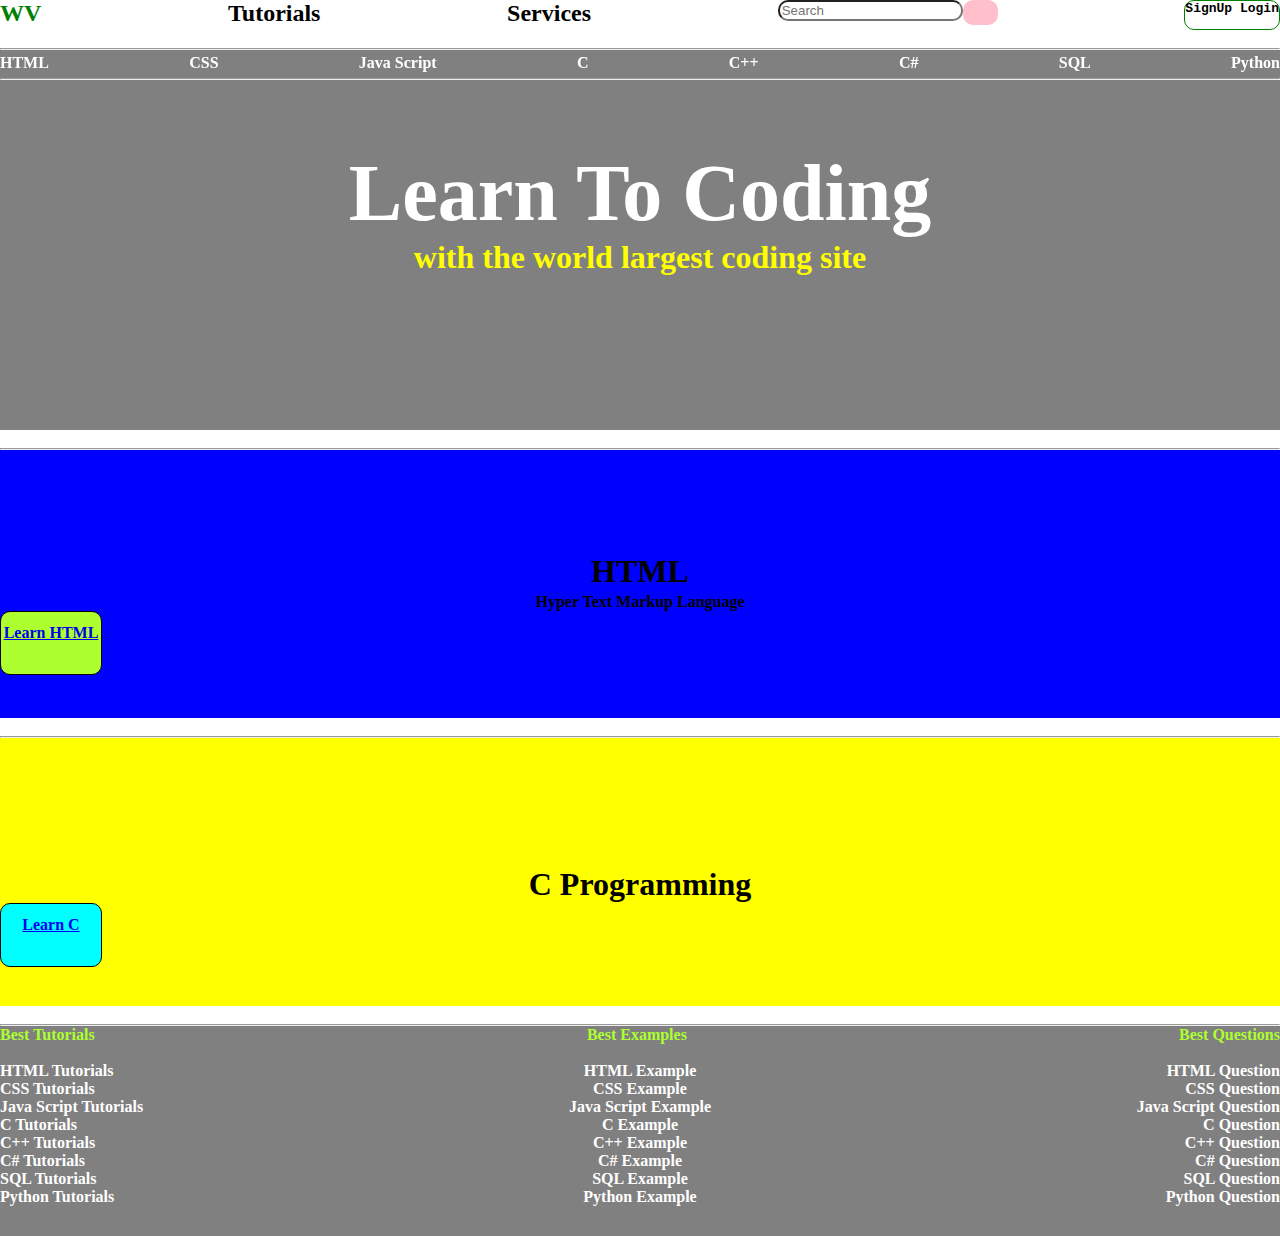
<file: index.html>
<!DOCTYPE html>
<html lang="en">
<head>
    <meta charset="UTF-8">
    <meta name="viewport" content="width=device-width, initial-scale=1.0">
    <title>WV</title>
    <link rel="stylesheet" href="sty.css">
    <link rel="stylesheet" href="https://cdnjs.cloudflare.com/ajax/libs/font-awesome/6.4.2/css/all.min.css" integrity="sha512-z3gLpd7yknf1YoNbCzqRKc4qyor8gaKU1qmn+CShxbuBusANI9QpRohGBreCFkKxLhei6S9CQXFEbbKuqLg0DA==" crossorigin="anonymous" referrerpolicy="no-referrer" />
</head>
<body>
    <div class="head">
    <div class="wv">
       <h4><a class="ghhhhhhhh" href="index.html">WV</a></h4>
    </div>
    <div class="tut">
        <h4><a class="jgg565ghh" href="Tutorial.html">Tutorials<i class="fa-solid fa-down-long"></i></a></h4>
    </div>
    <div class="ser">
        <h4>Services</h4>
        <i class="fa-solid fa-down-long"></i>
    </div>
    <div class="sear">
        <input class="tex" type="text" placeholder="Search">
        <h1 class="mag"><i class="fa-solid fa-magnifying-glass"></i></h1>
    </div>
    <div class="sign">
        <pre><h4 class="up">SignUp </h4></pre>
        <pre><h4 class="Up">Login</h4></pre>
    </div>
    </div>
    <br/>
    <hr>



    <div class="box2">
        <div class="htm">
            <h4>HTML</h4>
        </div>
        <div class="cs">
            <h4>CSS</h4>
        </div>
        <div class="js">
            <h4>Java Script</h4>
        </div>
        <div class="cp">
            <h4>C</h4>
        </div>
        <div class="cl">
            <h4>C++</h4>
        </div>
        <div class="jk">
            <h4>C#</h4>
        </div>
        <div class="sq">
            <h4>SQL</h4>
        </div>
        <div class="pt">
            <h4>Python</h4>
        </div>
    </div>
    <hr>



    <div class="box3">
        <div class="co">
            <h1 class="tcfg">Learn To Coding</h1>
        </div>
        <div class="sighj">
            <h1>with the world largest coding site</h1>
        </div>
    </div>
    <br/>
    <hr>



    <div class="BOX3">
        <div class="aa656565ggugugg">
        <h1 class="kjhkhih566hhjhj">HTML</h1>
        <h4 class="jhhihi556565hjjhhgghg">Hyper Text Markup Language</h4></div>
        <h4 class="yuyuyyuyu5"><a href="html.html">Learn HTML</a></h4>
    </div>
    </div>
    <br/>
    <hr>



    <div class="box4">
        <div class="chjk">
            <h1 class="hjggjguguut">C Programming</h1></div>
            <h4 class="hghjgjjg"><a href="box4.html">Learn C</h4></a>
        </div>
    </div>
    <br/>
    <hr>



    <div class="header">
        <div class="Header">
        <h4>Best Tutorials</h4>
        <h4>Best Examples</h4>
        <h4>Best Questions</h4>
    </div>
    <br/>
    <div class="jkgugyityutytky">
        <h4>HTML Tutorials</h4>
        <h4>HTML Example</h4>
        <h4>HTML Question</h4>
    </div>
    <div class="guuiyuoyoyyy">
        <h4>CSS Tutorials</h4>
        <h4>CSS Example</h4>
        <h4>CSS Question</h4>
    </div>
    <div class="hjyuyuyyyoyytoy">
        <h4>Java Script Tutorials</h4>
        <h4>Java Script Example</h4>
        <h4>Java Script Question</h4>
    </div>
    <div class="hyuiyuyyiyiyiyy8">
        <h4>C Tutorials</h4>
        <h4>C Example</h4>
        <h4>C Question</h4>      
    </div>
    <div class="jgysilyuyyo">
        <h4>C++ Tutorials</h4>
        <h4>C++ Example</h4>
        <h4>C++ Question</h4> 
    </div>
    <div class="jiuoiuuiuu90ui">
        <h4>C# Tutorials</h4>
        <h4>C# Example</h4>
        <h4>C# Question</h4>
    </div>
    <div class="jkjhuyiu4464536">
        <h4>SQL Tutorials</h4>
        <h4>SQL Example</h4>
        <h4>SQL Question</h4>
    </div>
    <div class="jhuyuyyyiu658535987">
        <h4>Python Tutorials</h4>
        <h4>Python Example</h4>
        <h4>Python Question</h4>
    </div>
    </div>
</body>
</html>
</file>
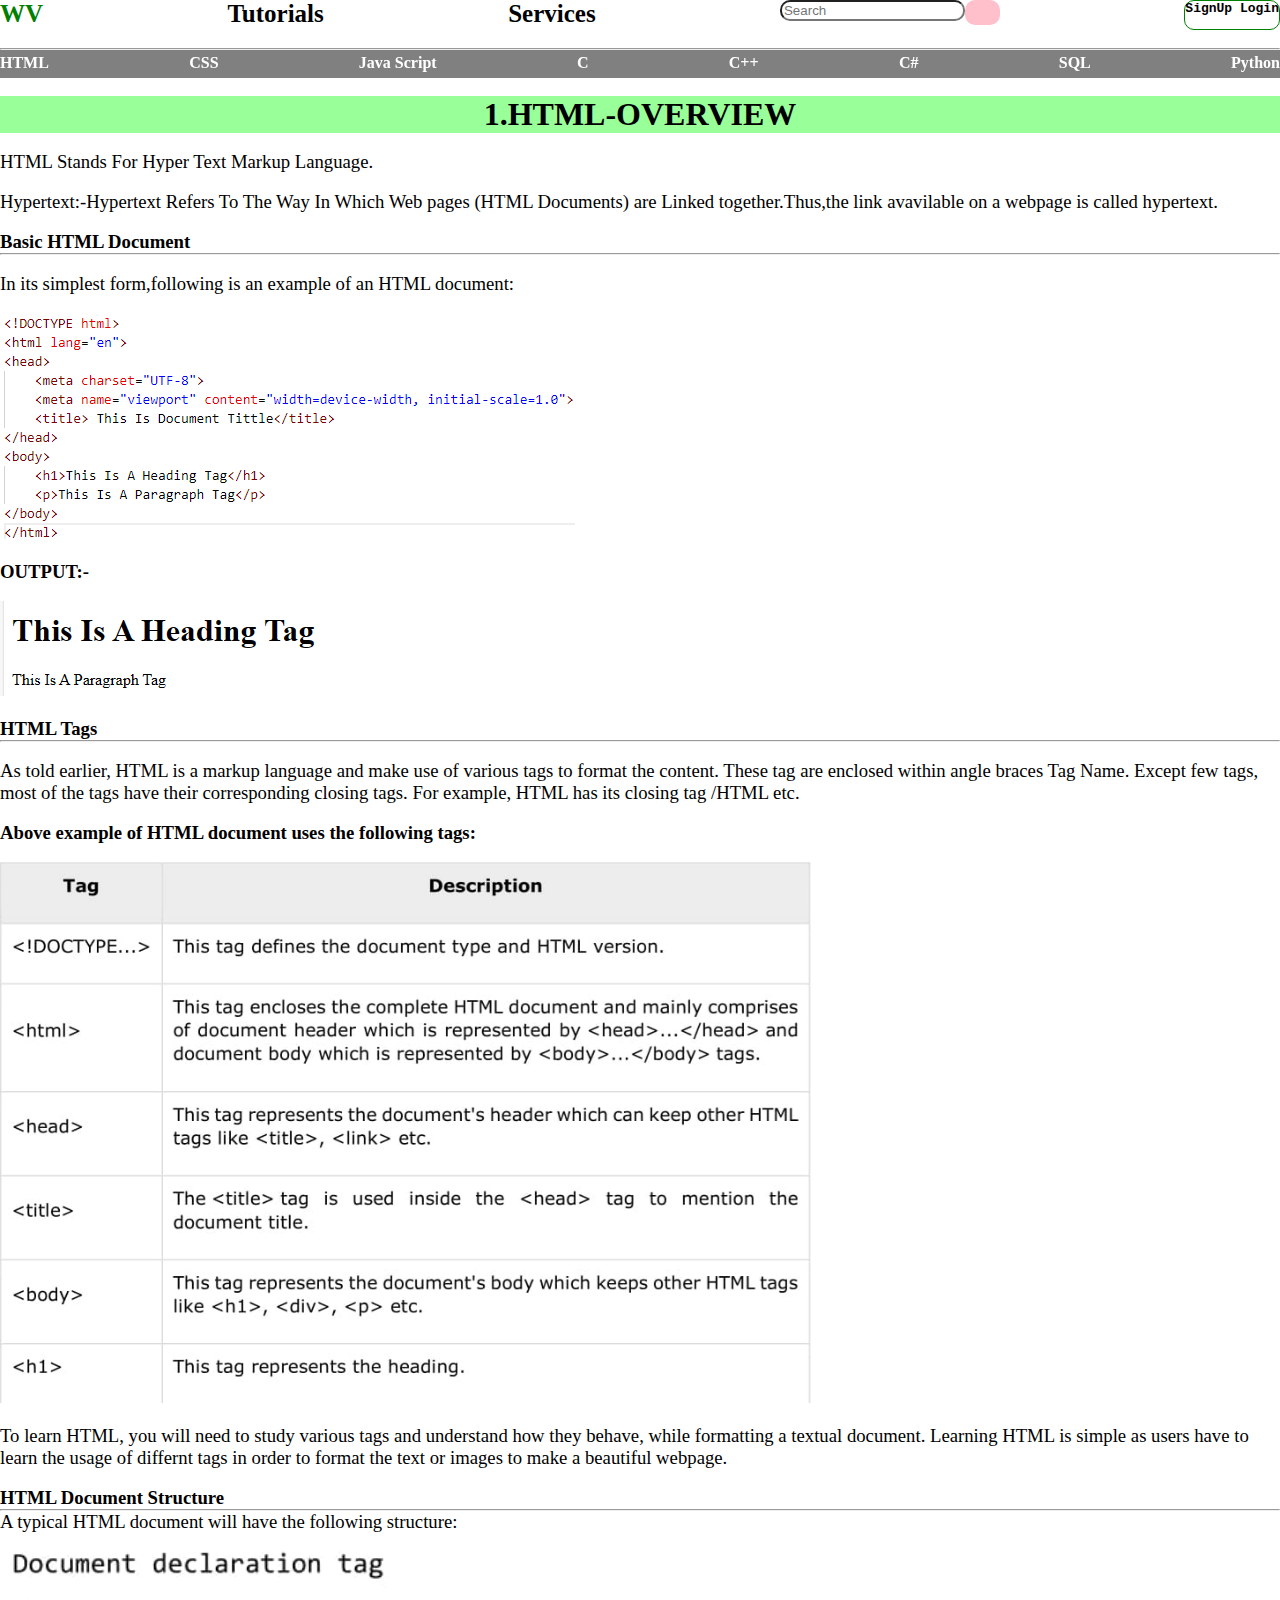
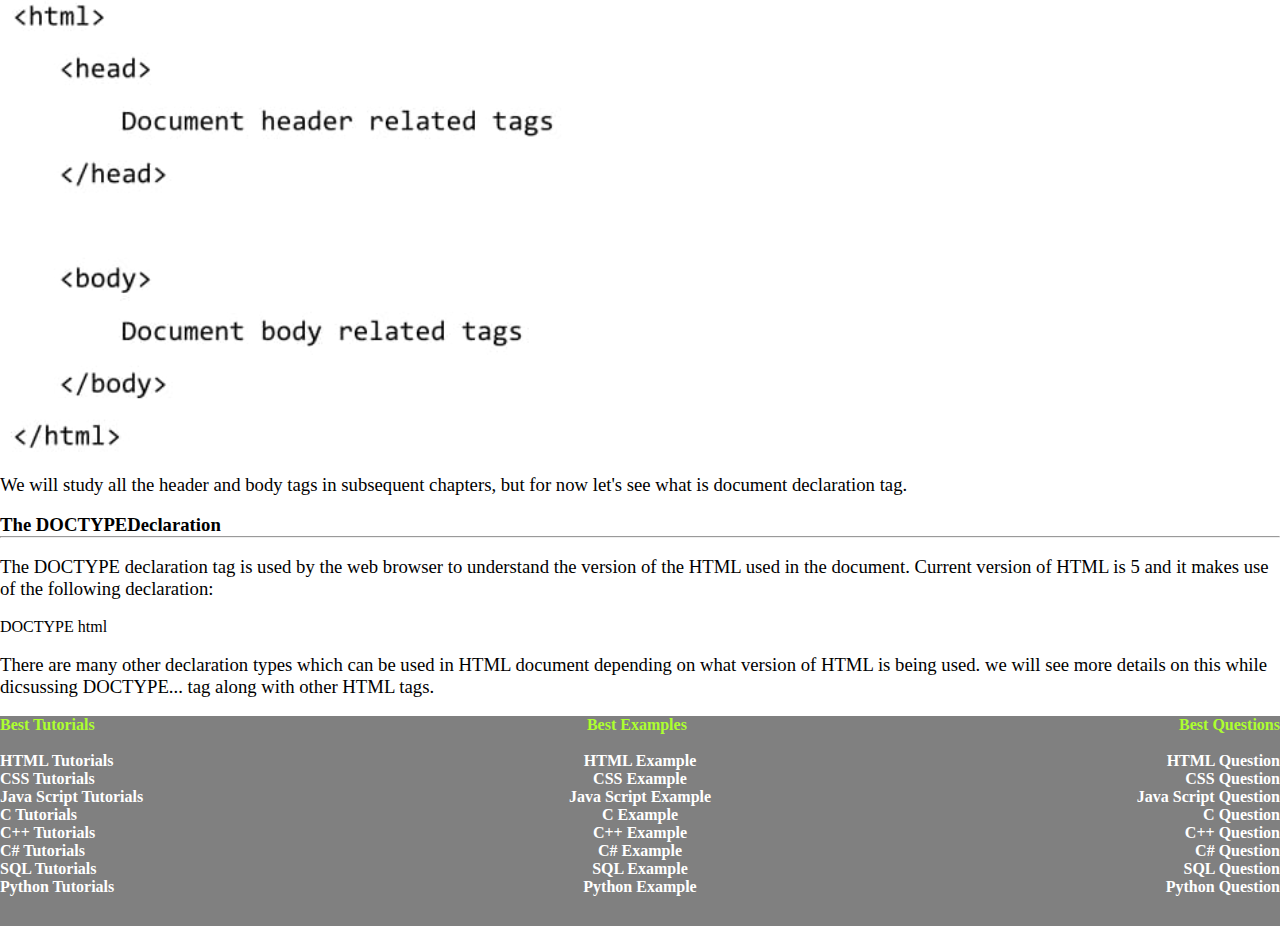
<file: html.html>
<!DOCTYPE html>
<html lang="en">
<head>
    <meta charset="UTF-8">
    <meta name="viewport" content="width=device-width, initial-scale=1.0">
    <title>WV</title>
    <link rel="stylesheet" href="html.css">
    <link rel="stylesheet" href="https://cdnjs.cloudflare.com/ajax/libs/font-awesome/6.4.2/css/all.min.css" integrity="sha512-z3gLpd7yknf1YoNbCzqRKc4qyor8gaKU1qmn+CShxbuBusANI9QpRohGBreCFkKxLhei6S9CQXFEbbKuqLg0DA==" crossorigin="anonymous" referrerpolicy="no-referrer" />
</head>
<body>
    <div class="head">
        <div class="wv">
            <h4><a class="ghhhhhhhh" href="index.html">WV</a></h4>
        </div>
        <div class="tut">
            <h4><a class="jgg565ghh" href="Tutorial1.html">Tutorials<i class="fa-solid fa-down-long"></i></a></h4>
        </div>
    <div class="ser">
        <h4>Services</h4>
        <i class="fa-solid fa-down-long"></i>
    </div>
    <div class="sear">
        <input class="tex" type="text" placeholder="Search">
        <h1 class="mag"><i class="fa-solid fa-magnifying-glass"></i></h1>
    </div>
    <div class="sign">
        <pre><h4 class="up">SignUp </h4></pre>
        <pre><h4 class="Up">Login</h4></pre>
    </div>
    </div>
    <br/>
    <hr>



    <div class="box2">
        <div class="htm">
            <h4>HTML</h4>
        </div>
        <div class="cs">
            <h4>CSS</h4>
        </div>
        <div class="js">
            <h4>Java Script</h4>
        </div>
        <div class="cp">
            <h4>C</h4>
        </div>
        <div class="cl">
            <h4>C++</h4>
        </div>
        <div class="jk">
            <h4>C#</h4>
        </div>
        <div class="sq">
            <h4>SQL</h4>
        </div>
        <div class="pt">
            <h4>Python</h4>
        </div>
    </div>
    <br/>



    <h1 class="view"> 1.HTML-OVERVIEW</h1>
    <br/>
    <h3 class="jhjhhjh55vggh">HTML Stands For Hyper Text Markup Language.</h3>
    <br/>
    <h3 class="hhhjh55jggg">Hypertext:-Hypertext Refers To The Way In Which Web pages (HTML Documents) are Linked together.Thus,the link avavilable on a webpage is called hypertext.</h3>
    <br/>
    <h3 class="hhuyuyyiuii">Basic HTML Document</h3>
    <hr>
    <br/>
    <h3 class="hhjhhg556hghgg">In its simplest form,following is an example of an HTML document:</h3>
    <br/>
    <img src="Screenshot (34).png"alt="random image"/>
    <br/>
    <br/>
    <h3>OUTPUT:-</h3>
    <br/>
    <img src="Screenshot (35).png"alt="random image"/>
    <br/>
    <br/>
    <h3>HTML Tags</h3>
    <hr>
    <br/>
    <h3 class="hjhjgg5566565hghhg">As told earlier, HTML is a markup language and make use of various tags to format the content. These tag are enclosed within angle braces <i class="fa-solid fa-angle-left"></i>Tag Name<i class="fa-solid fa-angle-right"></i>. Except few tags, most of the tags have their corresponding closing tags. For example, <i class="fa-solid fa-angle-left"></i>HTML<i class="fa-solid fa-angle-right"></i> has its closing tag <i class="fa-solid fa-angle-left"></i>/HTML<i class="fa-solid fa-angle-right"></i> etc.</h3>
    <br/>
    <h3>Above example of HTML document uses the following tags:</h3>
    <br/>
    <img src="Screenshot (39).png"alt="Random Image"/>
    <br/>
    <br/>
    <h3 class="hhhjhyuyioi565">To learn HTML, you will need to study various tags and understand how they behave, while formatting a textual document. Learning HTML is simple as users have to learn the usage of differnt tags in order to format the text or images to make a beautiful webpage. </h3>
    <br/>
    <h3>HTML Document Structure</h3>
    <hr>
    <h3 class="khiijiuiu356">A typical HTML document will have the following structure:</h3>
    <br/>
    <img src="Screenshot (40).png"alt="Random Image"/>
    <br/>
    <br/>
    <h3 class="hjhuh555665gggu">We will study all the header and body tags in subsequent chapters, but for now let's see what is document declaration tag.</h3>
    <br/>
    <h3>The <i class="fa-solid fa-angle-left"></i><i class="fa-solid fa-exclamation"></i>DOCTYPE<i class="fa-solid fa-angle-right"></i>Declaration</h3>
    <hr>
    <br/>
    <h3 class="jhg35565juhug">The <i class="fa-solid fa-angle-left"></i><i class="fa-solid fa-exclamation"></i>DOCTYPE<i class="fa-solid fa-angle-right"></i> declaration tag is used by the web browser to understand the version of the HTML used in the document. Current version of HTML is 5 and it makes use of the following declaration:</h3>
    <br/>
    <i class="fa-solid fa-angle-left"></i><i class="fa-solid fa-exclamation"></i>DOCTYPE html<i class="fa-solid fa-angle-right"></i>
    <br/>
    <br/>
    <h3 class="jhh5565566gyy">There are many other declaration types which can be used in HTML document depending on what version of HTML is being used. we will see more details on this while dicsussing <i class="fa-solid fa-angle-left"></i><i class="fa-solid fa-exclamation"></i>DOCTYPE...<i class="fa-solid fa-angle-right"></i> tag along with other HTML tags.</h3>
    <br/>


    <div class="header">
        <div class="Header">
        <h4>Best Tutorials</h4>
        <h4>Best Examples</h4>
        <h4>Best Questions</h4>
    </div>
    <br/>
    <div class="jkgugyityutytky">
        <h4>HTML Tutorials</h4>
        <h4>HTML Example</h4>
        <h4>HTML Question</h4>
    </div>
    <div class="guuiyuoyoyyy">
        <h4>CSS Tutorials</h4>
        <h4>CSS Example</h4>
        <h4>CSS Question</h4>
    </div>
    <div class="hjyuyuyyyoyytoy">
        <h4>Java Script Tutorials</h4>
        <h4>Java Script Example</h4>
        <h4>Java Script Question</h4>
    </div>
    <div class="hyuiyuyyiyiyiyy8">
        <h4>C Tutorials</h4>
        <h4>C Example</h4>
        <h4>C Question</h4>      
    </div>
    <div class="jgysilyuyyo">
        <h4>C++ Tutorials</h4>
        <h4>C++ Example</h4>
        <h4>C++ Question</h4> 
    </div>
    <div class="jiuoiuuiuu90ui">
        <h4>C# Tutorials</h4>
        <h4>C# Example</h4>
        <h4>C# Question</h4>
    </div>
    <div class="jkjhuyiu4464536">
        <h4>SQL Tutorials</h4>
        <h4>SQL Example</h4>
        <h4>SQL Question</h4>
    </div>
    <div class="jhuyuyyyiu658535987">
        <h4>Python Tutorials</h4>
        <h4>Python Example</h4>
        <h4>Python Question</h4>
    </div>
    </div>
    </body>
    </html>
</file>
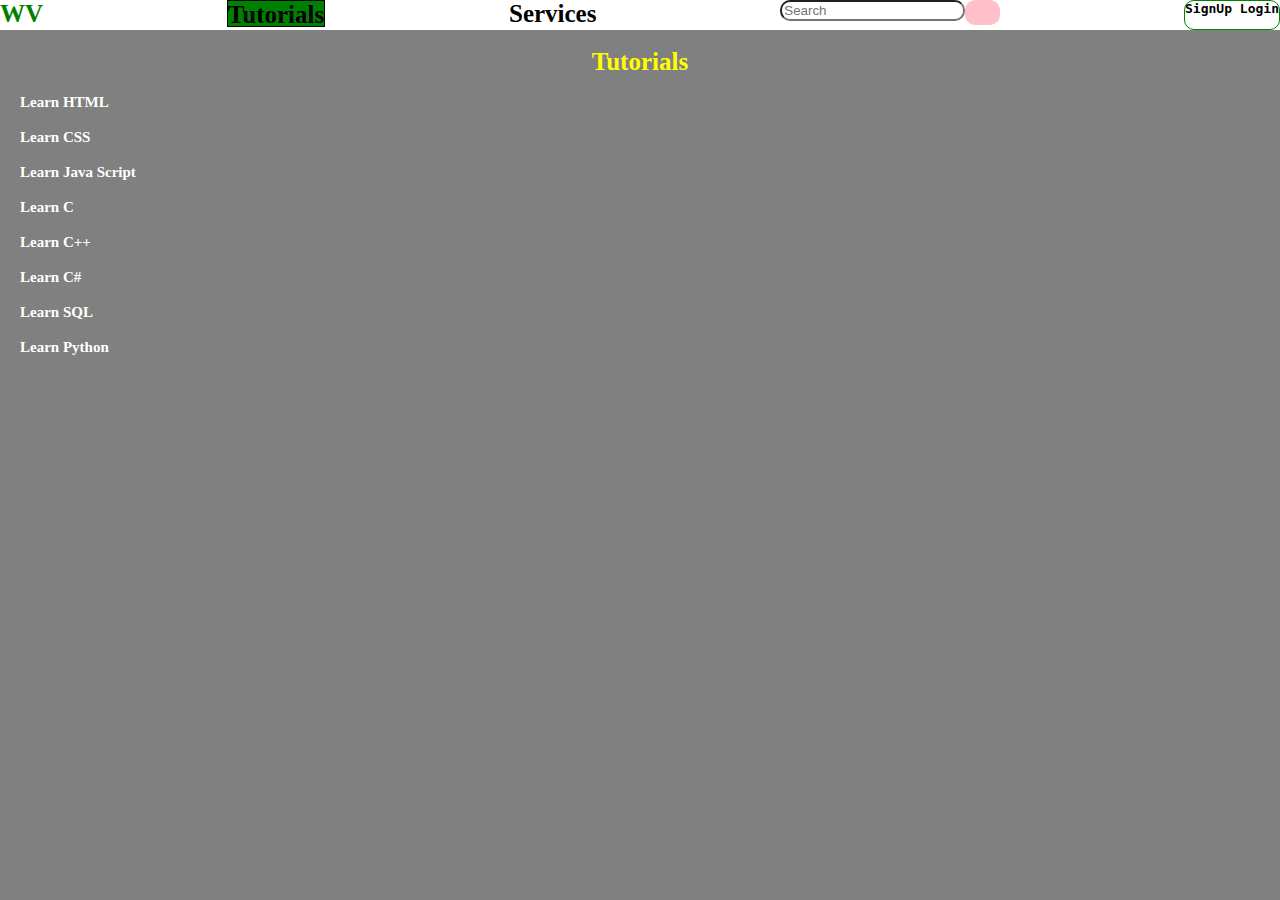
<file: Tutorial.html>
<!DOCTYPE html>
<html lang="en">
<head>
    <meta charset="UTF-8">
    <meta name="viewport" content="width=device-width, initial-scale=1.0">
    <title>WV</title>
    <link rel="stylesheet" href="Tutorial.css">
    <link rel="stylesheet" href="https://cdnjs.cloudflare.com/ajax/libs/font-awesome/6.4.2/css/all.min.css" integrity="sha512-z3gLpd7yknf1YoNbCzqRKc4qyor8gaKU1qmn+CShxbuBusANI9QpRohGBreCFkKxLhei6S9CQXFEbbKuqLg0DA==" crossorigin="anonymous" referrerpolicy="no-referrer" />
</head>
<body bgcolor="grey">
    <div class="head">
    <div class="wv">
       <h4><a class="ghhhhhhhh" href="index.html">WV</a></h4>
    </div>
    <div class="tut">
        <h4><a class="jgg565ghh" href="index.html">Tutorials<i class="fa-solid fa-up-long"></i></a></h4>
    </div>
    <div class="ser">
        <h4>Services</h4>
        <i class="fa-solid fa-down-long"></i>
    </div>
    <div class="sear">
        <input class="tex" type="text" placeholder="Search">
        <h1 class="mag"><i class="fa-solid fa-magnifying-glass"></i></h1>
    </div>
    <div class="sign">
        <pre><h4 class="up">SignUp </h4></pre>
        <pre><h4 class="Up">Login</h4></pre>
    </div>
    </div>
    <br/>

<h4 class="hhhj565gggh"><center>Tutorials</center></h4>
<br/>
<h6 class="jhuhuy65gyg">Learn HTML</h6>
<br/>
<h6 class="jhuhuy65gkl">Learn CSS</h6>
<br/>
<h6 class="jhuhuy65ghh">Learn Java Script</h6>
<br/>
<h6 class="jhuhuy65ghghu">Learn C</h6>
<br/>
<h6 class="jhuhuy65ghg565jh">Learn C++</h6>
<br/>
<h6 class="jhuhuy65ghg5jh">Learn C#</h6>
<br/>
<h6 class="jhuhuy65ghg565jhsql">Learn SQL</h6>
<br/>
<h6 class="jhuhuy65ghg565jhpy">Learn Python</h6>
</file>
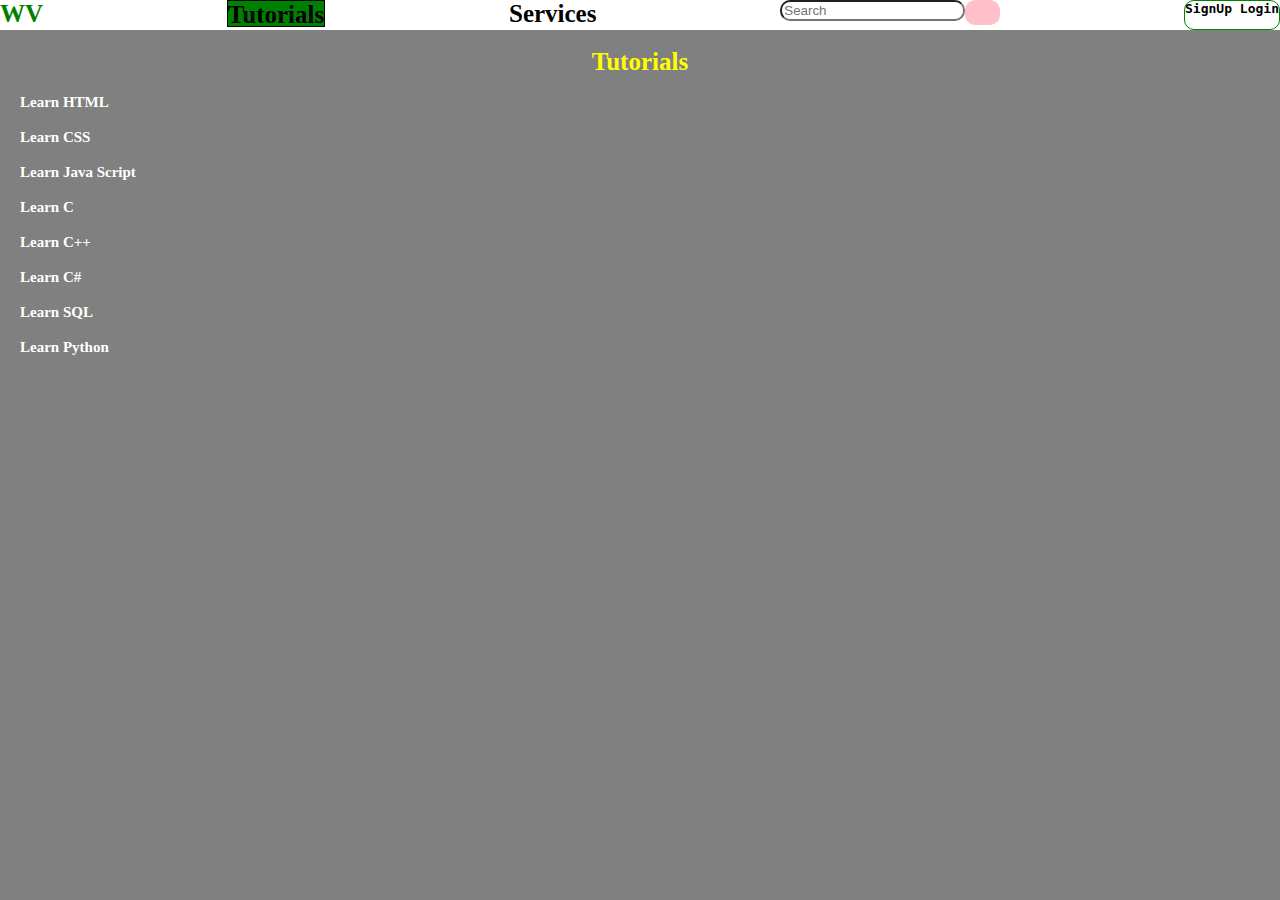
<file: Tutorial1.html>
<!DOCTYPE html>
<html lang="en">
<head>
    <meta charset="UTF-8">
    <meta name="viewport" content="width=device-width, initial-scale=1.0">
    <title>WV</title>
    <link rel="stylesheet" href="Tutorial.css">
    <link rel="stylesheet" href="https://cdnjs.cloudflare.com/ajax/libs/font-awesome/6.4.2/css/all.min.css" integrity="sha512-z3gLpd7yknf1YoNbCzqRKc4qyor8gaKU1qmn+CShxbuBusANI9QpRohGBreCFkKxLhei6S9CQXFEbbKuqLg0DA==" crossorigin="anonymous" referrerpolicy="no-referrer" />
</head>
<body bgcolor="grey">
    <div class="head">
    <div class="wv">
       <h4><a class="ghhhhhhhh" href="index.html">WV</a></h4>
    </div>
    <div class="tut">
        <h4><a class="jgg565ghh" href="html.html">Tutorials<i class="fa-solid fa-up-long"></i></a></h4>
    </div>
    <div class="ser">
        <h4>Services</h4>
        <i class="fa-solid fa-down-long"></i>
    </div>
    <div class="sear">
        <input class="tex" type="text" placeholder="Search">
        <h1 class="mag"><i class="fa-solid fa-magnifying-glass"></i></h1>
    </div>
    <div class="sign">
        <pre><h4 class="up">SignUp </h4></pre>
        <pre><h4 class="Up">Login</h4></pre>
    </div>
    </div>
    <br/>

<h4 class="hhhj565gggh"><center>Tutorials</center></h4>
<br/>
<h6 class="jhuhuy65gyg">Learn HTML</h6>
<br/>
<h6 class="jhuhuy65gkl">Learn CSS</h6>
<br/>
<h6 class="jhuhuy65ghh">Learn Java Script</h6>
<br/>
<h6 class="jhuhuy65ghghu">Learn C</h6>
<br/>
<h6 class="jhuhuy65ghg565jh">Learn C++</h6>
<br/>
<h6 class="jhuhuy65ghg5jh">Learn C#</h6>
<br/>
<h6 class="jhuhuy65ghg565jhsql">Learn SQL</h6>
<br/>
<h6 class="jhuhuy65ghg565jhpy">Learn Python</h6>
</file>
<file: sty.css>
*{
    margin:0px;
}

.head{
    background-color:white;
    display:flex;
    justify-content:space-between;
    position:sticky;
    top:0px;
}

.ghhhhhhhh{
    color:green;
    font-size:1.5rem;
    text-decoration:none;
}

.jgg565ghh{
    font-size:1.5rem;
    color:black;
    text-decoration:none;
}

.tut:hover{
    height:25px;
    border:1px solid ;
    background-color:green;
}

.ser{
    display:flex;
    font-size:1.5rem;
}

.ser:hover{
    height:25px;
    border:1px solid ;
    background-color:green;
}

.sear{
    display:flex;
    height:28px;
}

.tex{
    border-radius:10px;
    height:15px;
}

.mag{
    font-size:1.5rem;
    height:25px;
    width:35px;
    background-color:pink;
    border-radius:10px;
}

.sign{
    height:28px;
    display:flex;
    border:1px solid green;
    border-radius:10px;
}




.box2{
    background-color:grey;
    display:flex;
    height:28px;
    justify-content:space-between;
    position:sticky;
    top:29.5px;
}

.htm{
    padding-top:4px;
    color:white;
}

.cs{
    padding-top:4px;
    color:white;
}

.js{
    padding-top:4px;
    color:white;
}

.cp{
    padding-top:4px;
    color:white;
}

.cl{
    padding-top:4px;
    color:white;
}

.jk{
    padding-top:4px;
    color:white;
}

.sq{
    padding-top:4px;
    color:white;
}

.pt{
    padding-top:4px;
    color:white;
}




.box3{
    background-color:grey;
    height:350px;
}

.tcfg{
    text-align:center;
    color:white;
    font-size:80px;
    padding-top:68px;
}

.sighj{
    text-align:center;
    color:yellow;
}



.BOX3{
    background-color:blue;
    height:200px;
    padding-top:68px;
}

.aa656565ggugugg{
    text-align:center;
}

.kjhkhih566hhjhj{
    padding-top:35px; 
}

.jhhihi556565hjjhhgghg{
    padding-top:3px; 
}

.yuyuyyuyu5{
    height:50px;
    width:100px;
    border:1px solid;
    border-radius:10px;
    background-color:greenyellow;
    text-align:center;
    padding-top:11.5px;
}




.box4{
    background-color:yellow;
    height:200px;
    padding-top:68px;
}

.chjk{
    text-align:center;
}

.hjggjguguut{
    padding-top:60px;
}

.hghjgjjg{
    height:50px;
    width:100px;
    border:1px solid;
    border-radius:10px;
    background-color:aqua;
    text-align:center;
    padding-top:11.5px;
}



.header{
    background-color:grey;
    height:210px;
}

.Header{
    color:greenyellow;
    display:flex;
    justify-content:space-between;
}

.jkgugyityutytky{
    display:flex;
    color:white;
    justify-content:space-between;
}

.guuiyuoyoyyy{
    display:flex;
    color:white;
    justify-content:space-between;
}

.hjyuyuyyyoyytoy{
    display:flex;
    color:white;
    justify-content:space-between;
}

.hyuiyuyyiyiyiyy8{
    display:flex;
    color:white;
    justify-content:space-between;
}

.jgysilyuyyo{
    display:flex;
    color:white;
    justify-content:space-between;
}

.jiuoiuuiuu90ui{
    display:flex;
    color:white;
    justify-content:space-between;
}

.jkjhuyiu4464536{
    display:flex;
    color:white;
    justify-content:space-between;   
}

.jhuyuyyyiu658535987{
    display:flex;
    color:white;
    justify-content:space-between;  
}
</file>
<file: html.css>
*{
    margin:0px;
}

.head{
    background-color:white;
    display:flex;
    justify-content:space-between;
    position:sticky;
    top:0px;
}

.ghhhhhhhh{
    color:green;
    font-size:25px;
    text-decoration:none;
}

.jgg565ghh{
    font-size:25px;
    color:black;
    text-decoration:none;
}

.tut{
    display:flex;
    font-size:25px;
}

.tut:hover{
    height:25px;
    border:1px solid ;
    background-color:green;
}

.ser{
    display:flex;
    font-size:25px;
}

.ser:hover{
    height:25px;
    border:1px solid ;
    background-color:green;
}

.sear{
    display:flex;
    height:28px;
}

.tex{
    border-radius:10px;
    height:15px;
}

.mag{
    font-size:25px;
    height:25px;
    width:35px;
    background-color:pink;
    border-radius:10px;
}

.sign{
    height:28px;
    display:flex;
    border:1px solid green;
    border-radius:10px;
}




.box2{
    background-color:grey;
    display:flex;
    height:28px;
    justify-content:space-between;
    position:sticky;
    top:29.5px;
}

.htm{
    padding-top:4px;
    color:white;
}

.cs{
    padding-top:4px;
    color:white;
}

.js{
    padding-top:4px;
    color:white;
}

.cp{
    padding-top:4px;
    color:white;
}

.cl{
    padding-top:4px;
    color:white;
}

.jk{
    padding-top:4px;
    color:white;
}

.sq{
    padding-top:4px;
    color:white;
}

.pt{
    padding-top:4px;
    color:white;
}




.view{
    text-align:center;
    background-color:rgba(0,255,0,0.4);
}

.jhjhhjh55vggh{
    font-weight:100;
}

.hhhjh55jggg{
    font-weight:100;
}

.hhjhhg556hghgg{
    font-weight:100;
}

.hjhjgg5566565hghhg{
    font-weight:100;
}

.hhhjhyuyioi565{
    font-weight:100;
}

.khiijiuiu356{
    font-weight:100;
}

.hjhuh555665gggu{
    font-weight:100;
}

.jhg35565juhug{
    font-weight:100;
}

.jhh5565566gyy{
    font-weight:100;
}



.header{
    background-color:grey;
    height:210px;
}

.Header{
    color:greenyellow;
    display:flex;
    justify-content:space-between;
}

.jkgugyityutytky{
    display:flex;
    color:white;
    justify-content:space-between;
}

.guuiyuoyoyyy{
    display:flex;
    color:white;
    justify-content:space-between;
}

.hjyuyuyyyoyytoy{
    display:flex;
    color:white;
    justify-content:space-between;
}

.hyuiyuyyiyiyiyy8{
    display:flex;
    color:white;
    justify-content:space-between;
}

.jgysilyuyyo{
    display:flex;
    color:white;
    justify-content:space-between;
}

.jiuoiuuiuu90ui{
    display:flex;
    color:white;
    justify-content:space-between;
}

.jkjhuyiu4464536{
    display:flex;
    color:white;
    justify-content:space-between;   
}

.jhuyuyyyiu658535987{
    display:flex;
    color:white;
    justify-content:space-between;  
}
</file>
<file: Tutorial.css>
*{
    margin:0px;
}

.head{
    background-color:white;
    display:flex;
    justify-content:space-between;
    position:sticky;
    top:0px;
}

.ghhhhhhhh{
    color:green;
    font-size:25px;
    text-decoration:none;
}

.jgg565ghh{
    font-size:25px;
    color:black;
    text-decoration:none;
}

.tut{
    height:25px;
    border:1px solid ;
    background-color:green;
}

.ser{
    display:flex;
    font-size:25px;
}

.ser:hover{
    height:25px;
    border:1px solid ;
    background-color:green;
}

.sear{
    display:flex;
    height:28px;
}

.tex{
    border-radius:10px;
    height:15px;
}

.mag{
    font-size:25px;
    height:25px;
    width:35px;
    background-color:pink;
    border-radius:10px;
}

.sign{
    height:28px;
    display:flex;
    border:1px solid green;
    border-radius:10px;
}




.hhhj565gggh{
    color:yellow;
    font-size:25px;
}

.jhuhuy65gyg{
    font-size:15px;
    color:white;
    padding-left:20px;
}

.jhuhuy65gkl{
    font-size:15px;
    color:white;
    padding-left:20px;
}

.jhuhuy65ghh{
    font-size:15px;
    color:white;
    padding-left:20px;
}

.jhuhuy65ghghu{
    font-size:15px;
    color:white;
    padding-left:20px;
}

.jhuhuy65ghg565jh{
    font-size:15px;
    color:white;
    padding-left:20px;
}

.jhuhuy65ghg5jh{
    font-size:15px;
    color:white;
    padding-left:20px;
}

.jhuhuy65ghg565jhsql{
    font-size:15px;
    color:white;
    padding-left:20px;
}

.jhuhuy65ghg565jhpy{
    font-size:15px;
    color:white;
    padding-left:20px;
}
</file>
